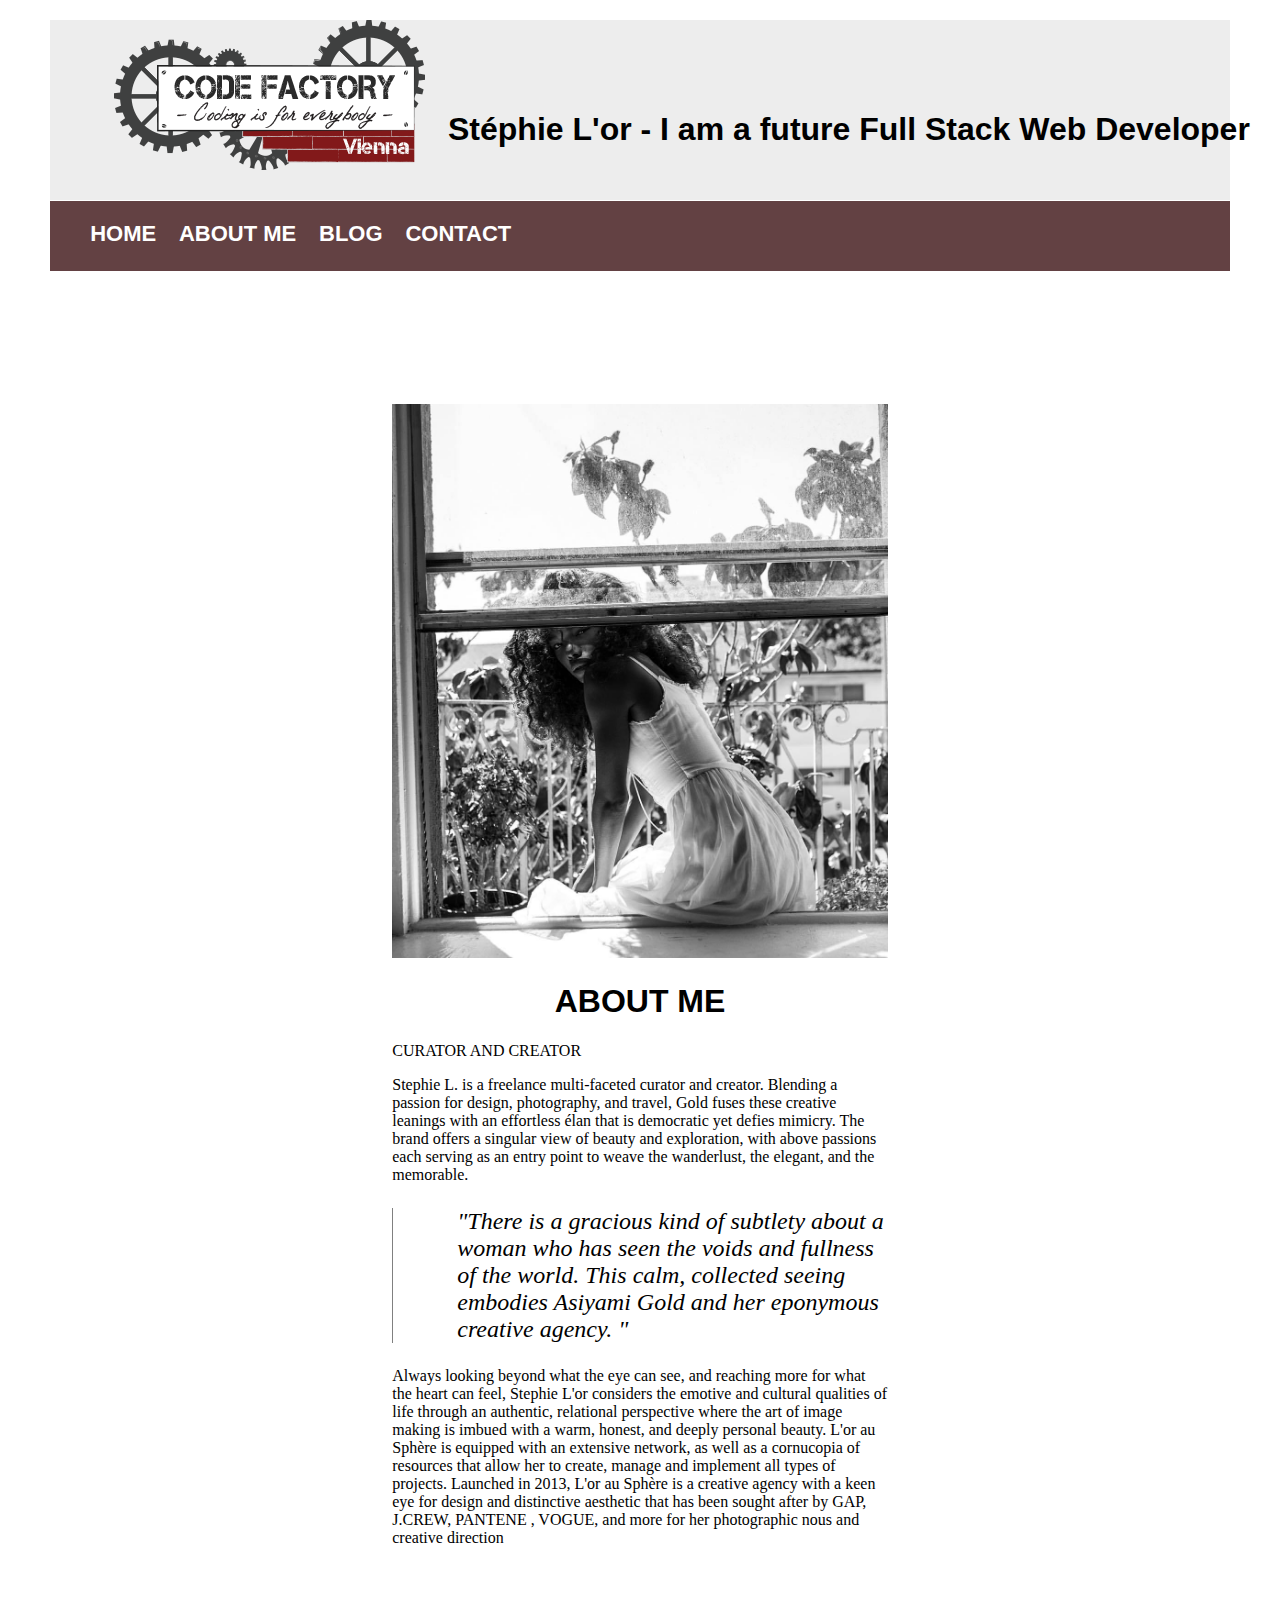
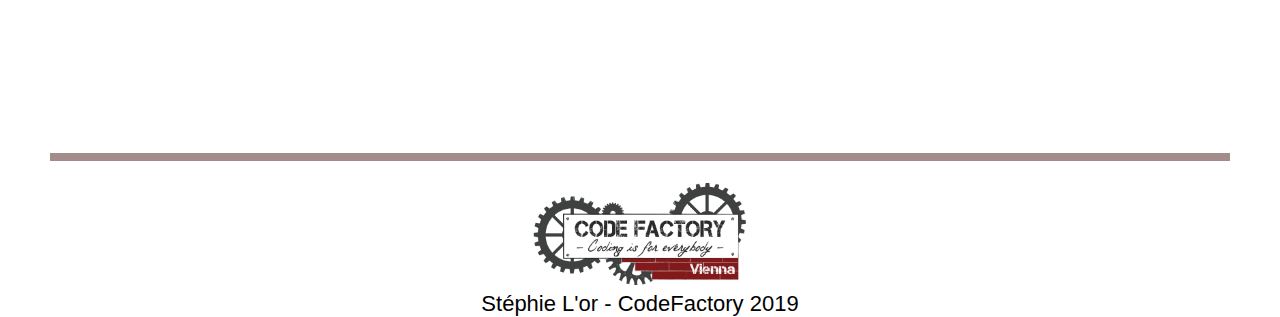
<file: about.html>
<!DOCTYPE html>
<html lang='en'> 
<head> 
	<meta charset="utf-8"> 
	<title> CodeReview </title> 
	<link href="style.css" rel="stylesheet">
</head>

<body> 
<header> <!--Logo und Schrift -->
	<img src ="img/codefactorylogo.png" alt="CodeFactory Vienna">
	<h1> Stéphie L'or - I am a future Full Stack Web Developer </h1>
</header>

<div>
	<!-- navigation -->
	<nav>
    	<ul>
			<li><a href="home">HOME</a></li>
			<li><a href="about.html">ABOUT ME</a></li>
			<li><a href="blog.html">BLOG</a></li>
			<li><a href="contact.html">CONTACT</a></li>
		</ul>
	</nav>
</div>

<section>
	<article>
		<div class="about">
		<img src="img/tumblr.jpg" alt="Tumblr" width="100%" height="100%">
		<h1> ABOUT ME</h1>
		<p> CURATOR AND CREATOR </p>

		<p>	
		 Stephie L. is a freelance multi-faceted curator and creator. Blending a passion for design, photography, and travel, Gold fuses these creative leanings with an effortless élan that is democratic yet defies mimicry. The brand offers a singular view of beauty and exploration, with above passions each serving as an entry point to weave the wanderlust, the elegant, and the memorable.
		</p>

		<p class="about-quote"> "There is a gracious kind of subtlety about a woman who has seen the voids and fullness of the world. This calm, collected seeing embodies Asiyami Gold and her eponymous creative agency. " 
		</p>

		<p> Always looking beyond what the eye can see, and reaching more for what the heart can feel, Stephie L'or considers the emotive and cultural qualities of life through an authentic, relational perspective where the art of image making is imbued with a warm, honest, and deeply personal beauty. L'or au Sphère is equipped with an extensive network, as well as a cornucopia of resources that allow her to create, manage and implement all types of projects. Launched in 2013, L'or au Sphère is a creative agency with a keen eye for design and distinctive aesthetic that has been sought after by GAP, J.CREW,  PANTENE , VOGUE, and more for her photographic nous and creative direction
     	</p>
		
	</article>
</section>


<footer>
	<figure>
      <img src="img/codefactorylogo.png" alt="CodeFactory Vienna">
      <figcaption>Stéphie L'or - CodeFactory 2019</figcaption>
    </figure>
</footer>

</body> 
</html>
</file>
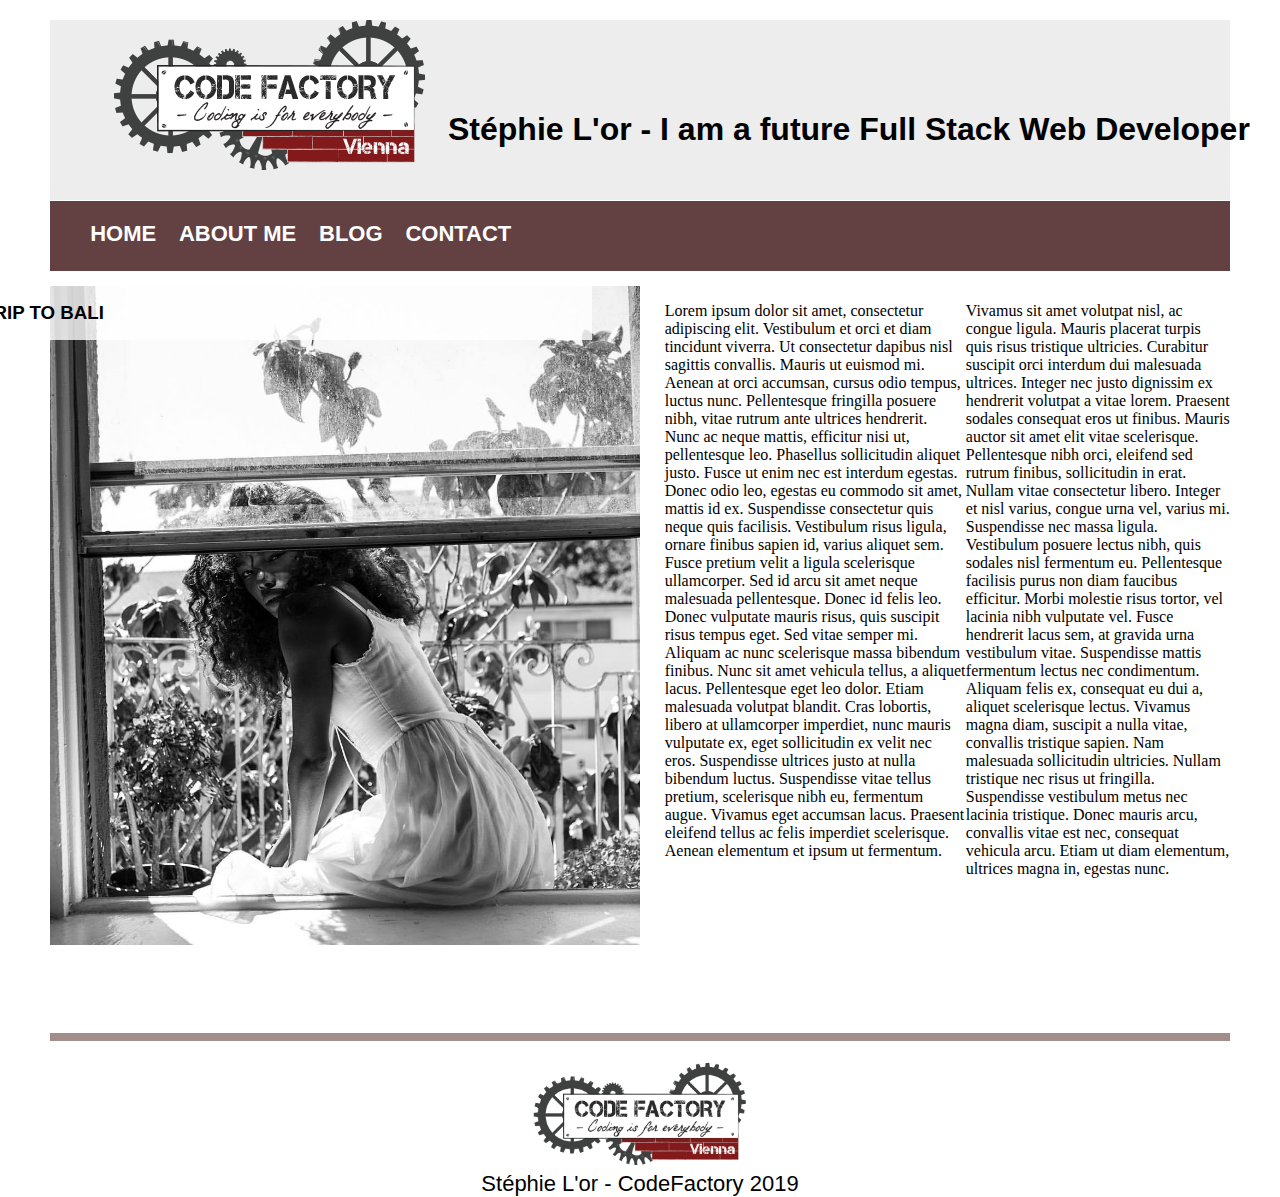
<file: blog.html>
<!DOCTYPE html>
<html lang='en'> 
<head> 
	<meta charset="utf-8"> 
	<title> CodeReview </title> 
	<link href="style.css" rel="stylesheet">
</head>

<body> 
<header> <!--Logo und Schrift -->
	<img src ="img/codefactorylogo.png" alt="CodeFactory Vienna">
	<h1> Stéphie L'or - I am a future Full Stack Web Developer </h1>
</header>

<div>
	<!-- navigation -->
	<nav>
    	<ul>
			<li><a href="home">HOME</a></li>
			<li><a href="about.html">ABOUT ME</a></li>
			<li><a href="blog.html">BLOG</a></li>
			<li><a href="contact.html">CONTACT</a></li>
		</ul>
	</nav>
</div>


<div class="tumblr">
	<img src="img/tumblr.jpg" alt="Tumblr" width="50%" height="50%">
	<h3 class ="bump-left">MY TRIP TO BALI</h3>
	<p>Lorem ipsum dolor sit amet, consectetur adipiscing elit. Vestibulum et orci et diam tincidunt viverra. Ut consectetur dapibus nisl sagittis convallis. Mauris ut euismod mi. Aenean at orci accumsan, cursus odio tempus, luctus nunc. Pellentesque fringilla posuere nibh, vitae rutrum ante ultrices hendrerit. Nunc ac neque mattis, efficitur nisi ut, pellentesque leo. Phasellus sollicitudin aliquet justo. Fusce ut enim nec est interdum egestas. Donec odio leo, egestas eu commodo sit amet, mattis id ex. Suspendisse consectetur quis neque quis facilisis. Vestibulum risus ligula, ornare finibus sapien id, varius aliquet sem. Fusce pretium velit a ligula scelerisque ullamcorper.

	Sed id arcu sit amet neque malesuada pellentesque. Donec id felis leo. Donec vulputate mauris risus, quis suscipit risus tempus eget. Sed vitae semper mi. Aliquam ac nunc scelerisque massa bibendum finibus. Nunc sit amet vehicula tellus, a aliquet lacus. Pellentesque eget leo dolor. Etiam malesuada volutpat blandit. Cras lobortis, libero at ullamcorper imperdiet, nunc mauris vulputate ex, eget sollicitudin ex velit nec eros. Suspendisse ultrices justo at nulla bibendum luctus. Suspendisse vitae tellus pretium, scelerisque nibh eu, fermentum augue. Vivamus eget accumsan lacus. Praesent eleifend tellus ac felis imperdiet scelerisque. Aenean elementum et ipsum ut fermentum.</p>
	
	<p>Vivamus sit amet volutpat nisl, ac congue ligula. Mauris placerat turpis quis risus tristique ultricies. Curabitur suscipit orci interdum dui malesuada ultrices. Integer nec justo dignissim ex hendrerit volutpat a vitae lorem. Praesent sodales consequat eros ut finibus. Mauris auctor sit amet elit vitae scelerisque. Pellentesque nibh orci, eleifend sed rutrum finibus, sollicitudin in erat. Nullam vitae consectetur libero. Integer et nisl varius, congue urna vel, varius mi. Suspendisse nec massa ligula. Vestibulum posuere lectus nibh, quis sodales nisl fermentum eu. Pellentesque facilisis purus non diam faucibus efficitur. Morbi molestie risus tortor, vel lacinia nibh vulputate vel. Fusce hendrerit lacus sem, at gravida urna vestibulum vitae. Suspendisse mattis fermentum lectus nec condimentum.

	Aliquam felis ex, consequat eu dui a, aliquet scelerisque lectus. Vivamus magna diam, suscipit a nulla vitae, convallis tristique sapien. Nam malesuada sollicitudin ultricies. Nullam tristique nec risus ut fringilla. Suspendisse vestibulum metus nec lacinia tristique. Donec mauris arcu, convallis vitae est nec, consequat vehicula arcu. Etiam ut diam elementum, ultrices magna in, egestas nunc.</p>
</div>





<footer>
	<figure>
      <img src="img/codefactorylogo.png" alt="CodeFactory Vienna">
      <figcaption>Stéphie L'or - CodeFactory 2019</figcaption>
    </figure>
</footer>

</body> 
</html>
</file>
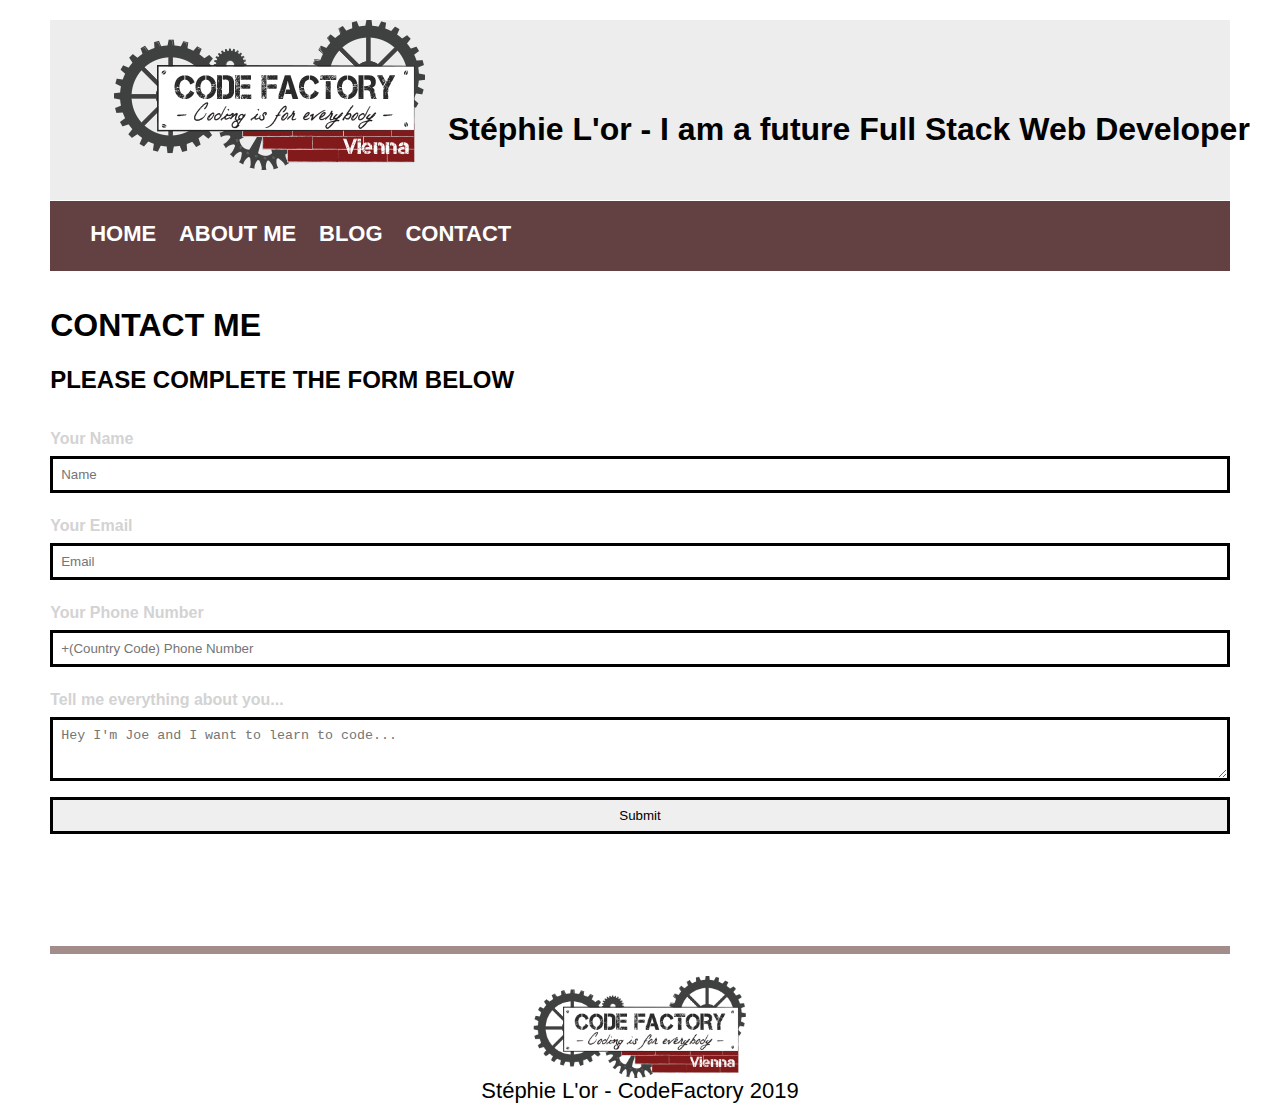
<file: contact.html>
<head> 
  <meta charset="utf-8"> 
  <title> CodeReview </title> 
  <link href="style.css" rel="stylesheet">
</head>

<body> 
<header> <!--Logo und Schrift -->
  <img src ="img/codefactorylogo.png" alt="CodeFactory Vienna">
  <h1> Stéphie L'or - I am a future Full Stack Web Developer </h1>
</header>

<div>
  <!-- navigation -->
  <nav>
      <ul>
      <li><a href="home">HOME</a></li>
      <li><a href="about.html">ABOUT ME</a></li>
      <li><a href="blog.html">BLOG</a></li>
      <li><a href="contact.html">CONTACT</a></li>
    </ul>
  </nav>
</div>

<section class="contact-form">
  <h1 class="contact"> CONTACT ME </h1>
  <h2> PLEASE COMPLETE THE FORM BELOW </h2>

   <div class="form"> <form action="action_page.php">
      <!--
      First name:<br>
      <input type="text" name="firstname" placeholder="First name"><br>
      Last name:<br>
      <input type="text" name="lastname"  placeholder="Family Name"><br/>
      <br>
      E-Mail:<br>
      <input type="text" name="email" placeholder="E-Mail"><br>
      Your Message:<br>
      <input type="text" name="yourmessage" placeholder="Your Message"><br>
      Tell us something about you:<br>
      <textarea name="message" rows="10" cols="30"></textarea>
      <input type="submit" value="Submit">-->
      <label for="name"> Your Name </label>
          <input type="text" name="name" id="name" placeholder="Name" />

          <label for="email"> Your Email </label>
          <input type="email" name="_replyto" id="email" placeholder="Email" />

          <label for="phone"> Your Phone Number </label>
          <input type="tel" name="phone" id="phone" placeholder="+(Country Code) Phone Number" />
          <label for="message"> Tell me everything about you... </label>
          <textarea name="message" id="message" placeholder="Hey I'm Joe and I want to learn to code..."></textarea>

          <input type="submit" value="Submit" class="button" />
        
    </form>
  </div>
 
</section>

<footer>
  <figure>
      <img src="img/codefactorylogo.png" alt="CodeFactory Vienna">
      <figcaption>Stéphie L'or - CodeFactory 2019</figcaption>
    </figure>
</footer>

</body> 
</html>
</file>
<file: style.css>
html,body {
	/*padding: 0;
	margin: 0;
	position: relative;*/
	font-family: "Helvetica", "Arial";
	margin: 10px 2% 0px 2%;
}


/*HEADER*/
header{
	width: 100%;
	height: 180px;
	background-color: #EDEDED;
}

nav{
	width: 100%;
	height: 70px;
	top: -15px;
	position: relative;
	background-color: #634143;
}
nav > ul > li{
	float: left;
	margin-right: 2%;
	/*margin-left: -2;*/
	list-style: none;
	line-height: 300%;
	font-weight: bold;
	font-size: 22px;
}
nav a{
	text-decoration: none;
	color: white;
	line-height: 300%;
}
/* BANNER */
/*.banner {
	background-color: white;
	padding: 3%;
	margin: 2%;
	font-weight: bold;
	text-align: center;
}*/

#banner {
	/*width: 100%;*/
	height: 450px;
	/*position: relative;*/
	text-align: center;
}
#banner p{
	margin: 0;
	text-align: center;
	position: relative;
	top: 60px;
	font-size: 7em;
	font-weight: bold;
	color: #313131;
}
/* IMAGES*/

/*.latest {
	width: 100%;
	height: 70px;
	background-color: #a38d8b;
	color: white;
	line-height: 300%;
	font-size: 25px;
}*/
#latest {
	width: 100%;
	height: 70px;
	background-color: #a38d8b;
	line-height: 300%;
	font-size: 25px;
	font-weight: bold;
	margin-right: 2%;
	left: 2%;
	/*position: relative;*/
}
#latest p {
	left: 2%;
	line-height: 300%;
	font-size: 25px;
	font-weight: bold;
	margin-right: 2%;
}

.imgs_box {
	width: 100%;
	height: 480px;
	margin: 20px 0px 30px 0px;
	display: flex;
	justify-content: space-between;
	
}
.imgs_box figure{
	margin: 0;	
	text-align: left;
	
}
.imgs_box img{
	height: 350px;
	width: 600px;	           
} 

.imgs_box figcaption{
	font-size: 30px;
	color: #505050;
	font-weight: bold;
}

/* TYPOGRAPHY*/
header h1 {
	left: 14em;
	top: 10%;
	position: absolute;
}
p {
	color: white;
	position: relative;
	display: block;
}

/* FOOTER  */  
/*hr {
	color: #a38d8b;
} */          
footer {
	width: 100%;
	height: 150px;
	display: flex;
	justify-content: center;
	border-top: 8px solid #A38D8B;
	font-size: 22px;
	position: relative;
	top: 10em;
	text-align: center;
	margin-bottom: 4em;
	margin-top: -6em;

}   
footer img {
	width: 300px;
	/*height: 180px;*/
}     

/* ABOUT ME */    

p {
  font-family: "Playfair Display";
  font-style: normal;
 }
.about p {
	color: black;
}  
.about h1 {
	text-align: center;
}
.about {
	margin: 10% 29%;
	color: black;
} 
.about-quote {
	border-left: 1px solid grey;
	padding-left: 4rem;
	font-size: 1.5rem;
	font-style: italic;
}           
/* BLOG */
h3 {
	transform: rotate(90deg);
  	transform-origin: top left;
  	color:black;
  	writing-mode: sideways-lr;
}
.tumblr {
	display: flex;
	justify-content: center;
}
.tumblr p {
	color: black;
}
.tumblr img {
	background-size: contain;
  	background-position: 50% 50%;
}

.bump-left {
	text-align: left;
	margin-left: -3rem;
	position: relative;
	background-color: rgba(255,255,255,.8);
	padding: 1rem;
	z-index: 9;
	transform: rotate(90deg);
  	transform-origin: top left;
  	color: black;
  	writing-mode: sideways-lr;
}
.bump-left p {
	text-align: left;
}

/*CONTACT FORM*/
form input, form textarea {
	width:  100%;
	margin: 0.5rem 0;
	padding: 0.5rem;
	border: solid black;
}

textarea {
	min-height:  4rem;
}
form label {
	margin:  1rem 0 0;
	display:  inline-block;
	color: lightgrey;
	font-weight:  bold;
}
.form {
	display:  flex;
	justify-content: center;
}
</file>
